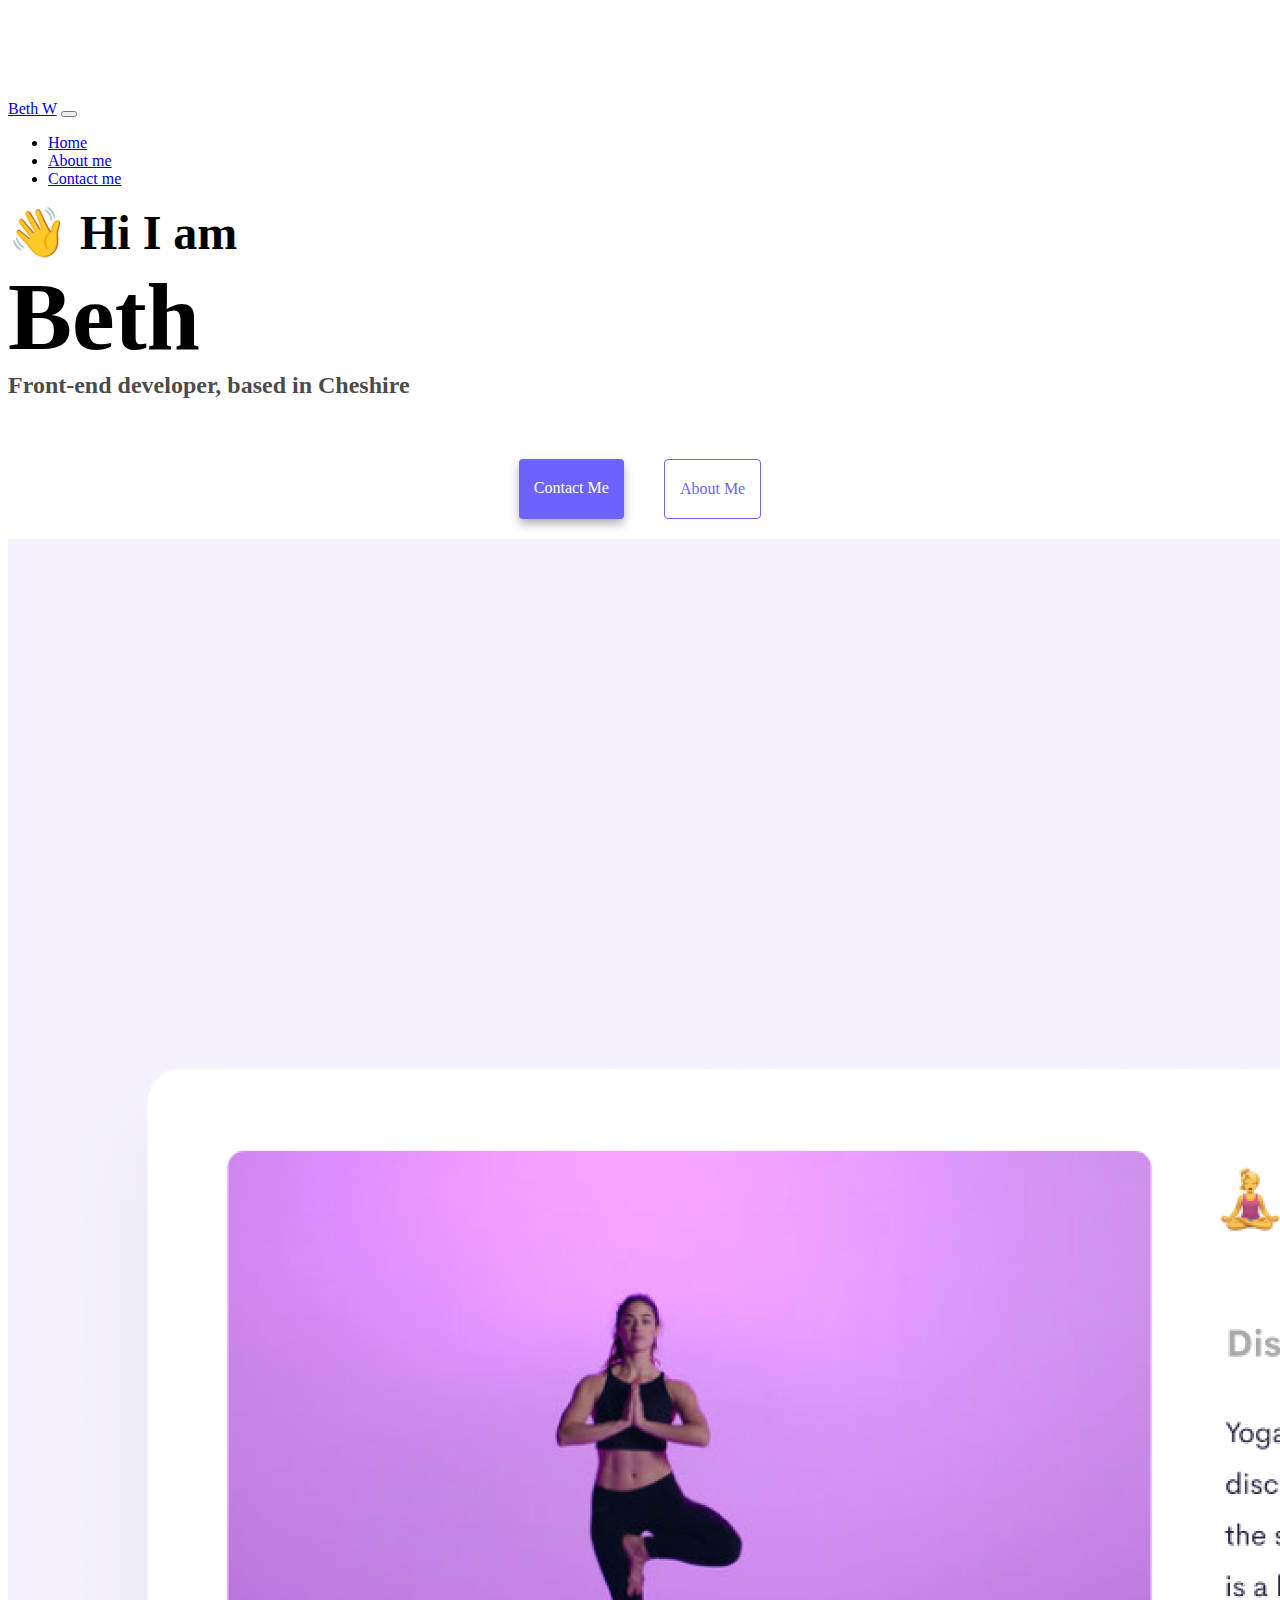
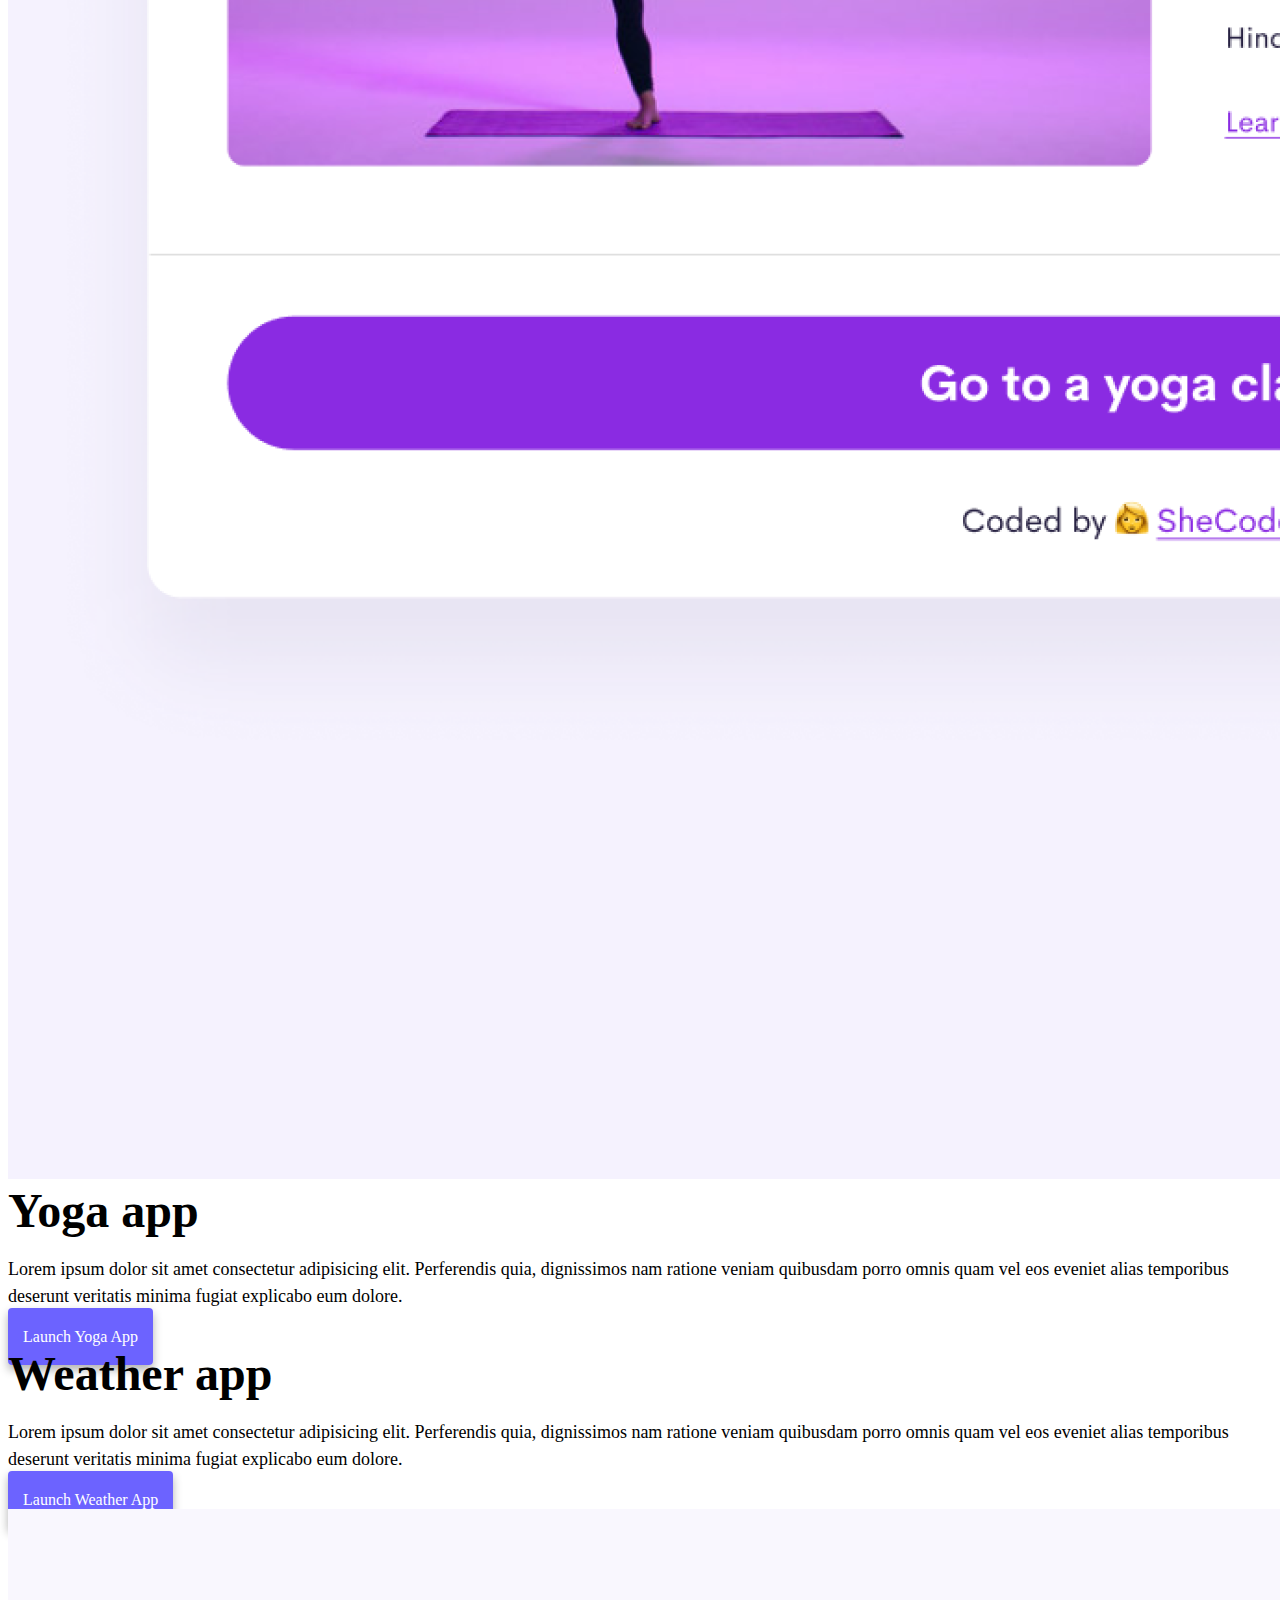
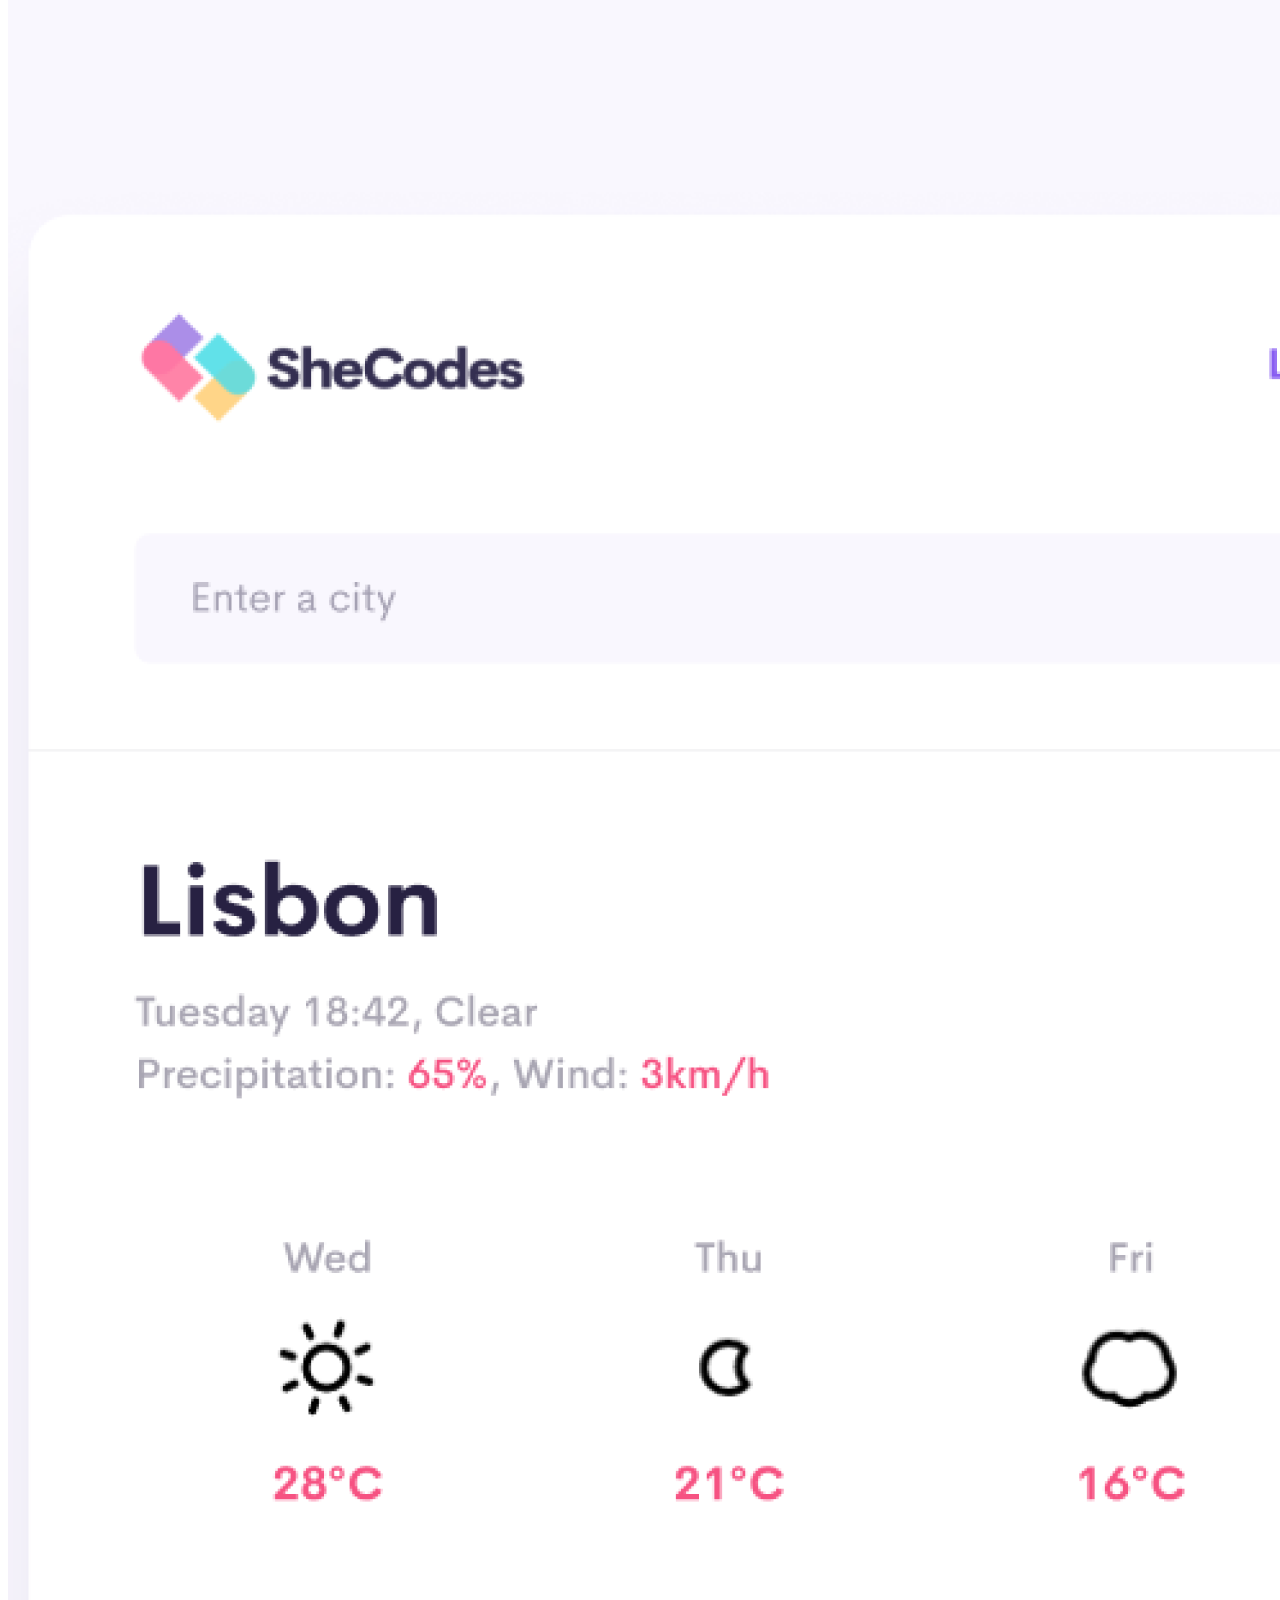
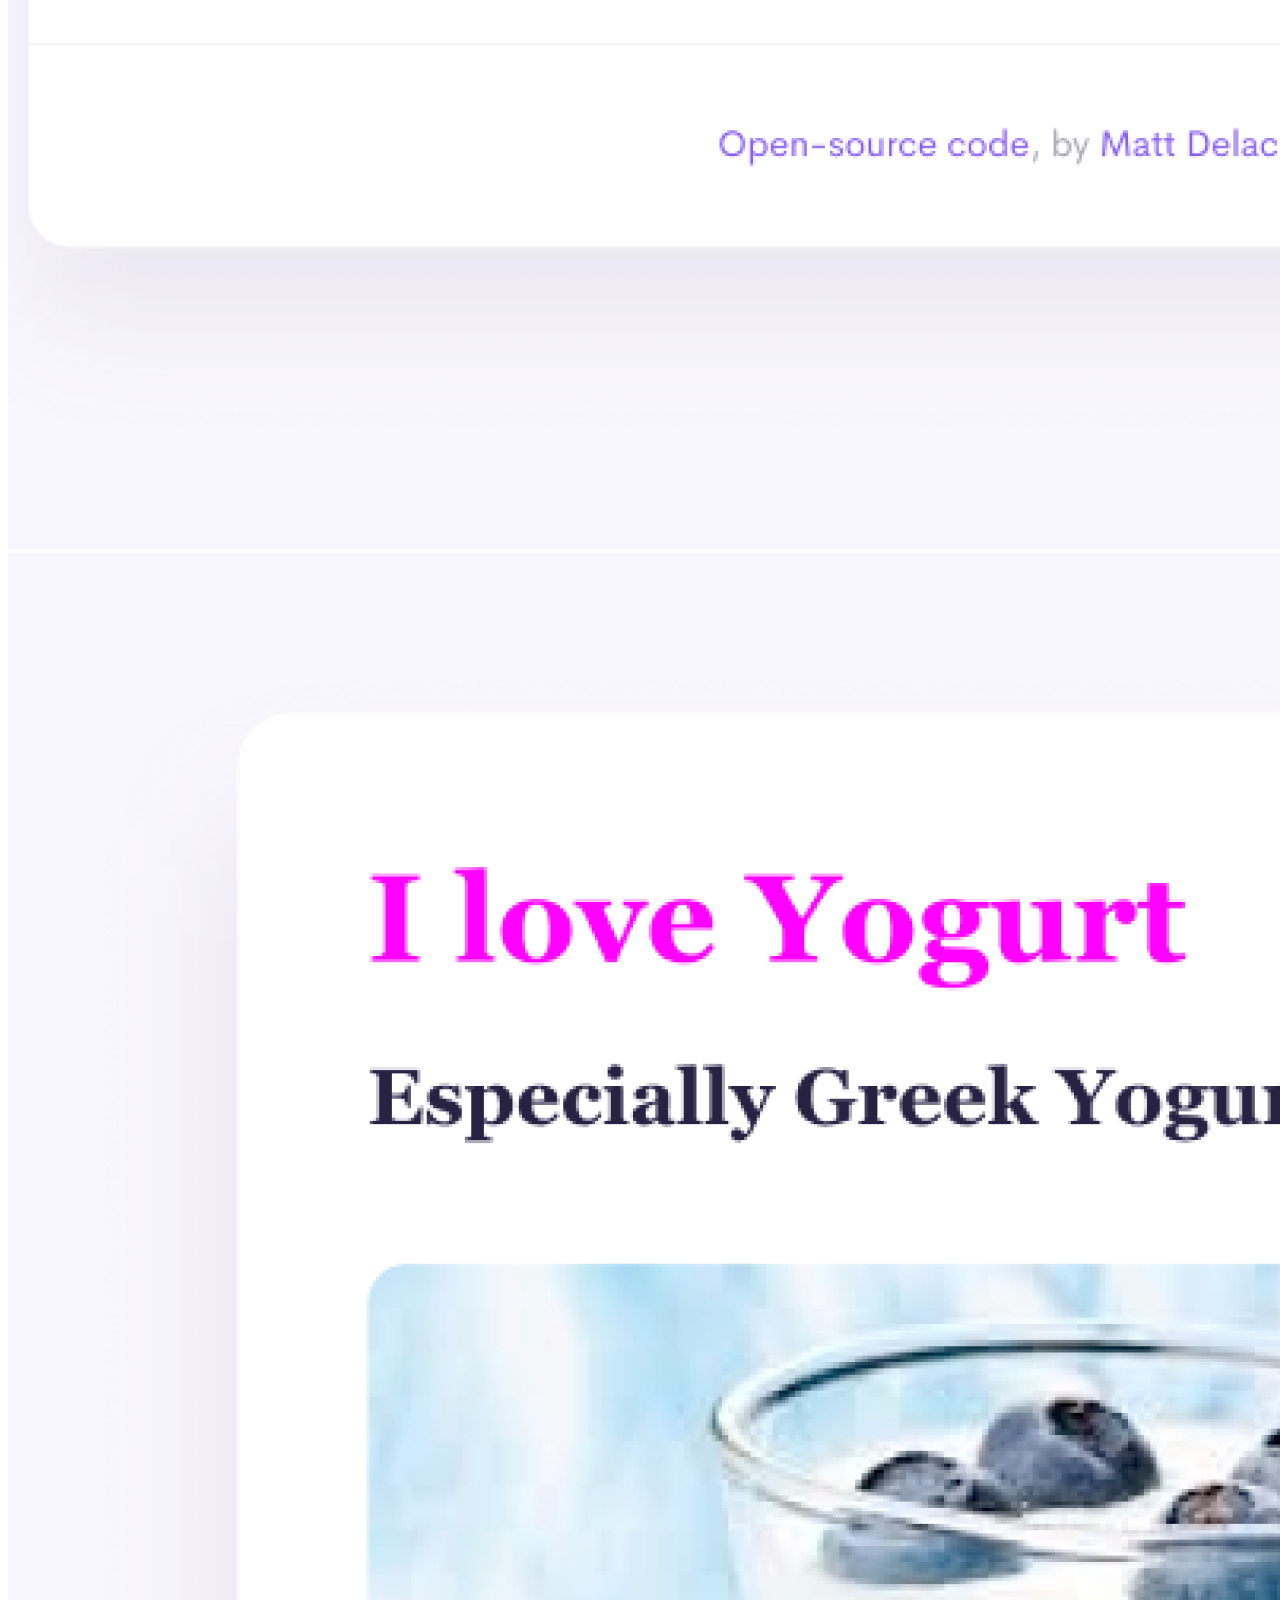
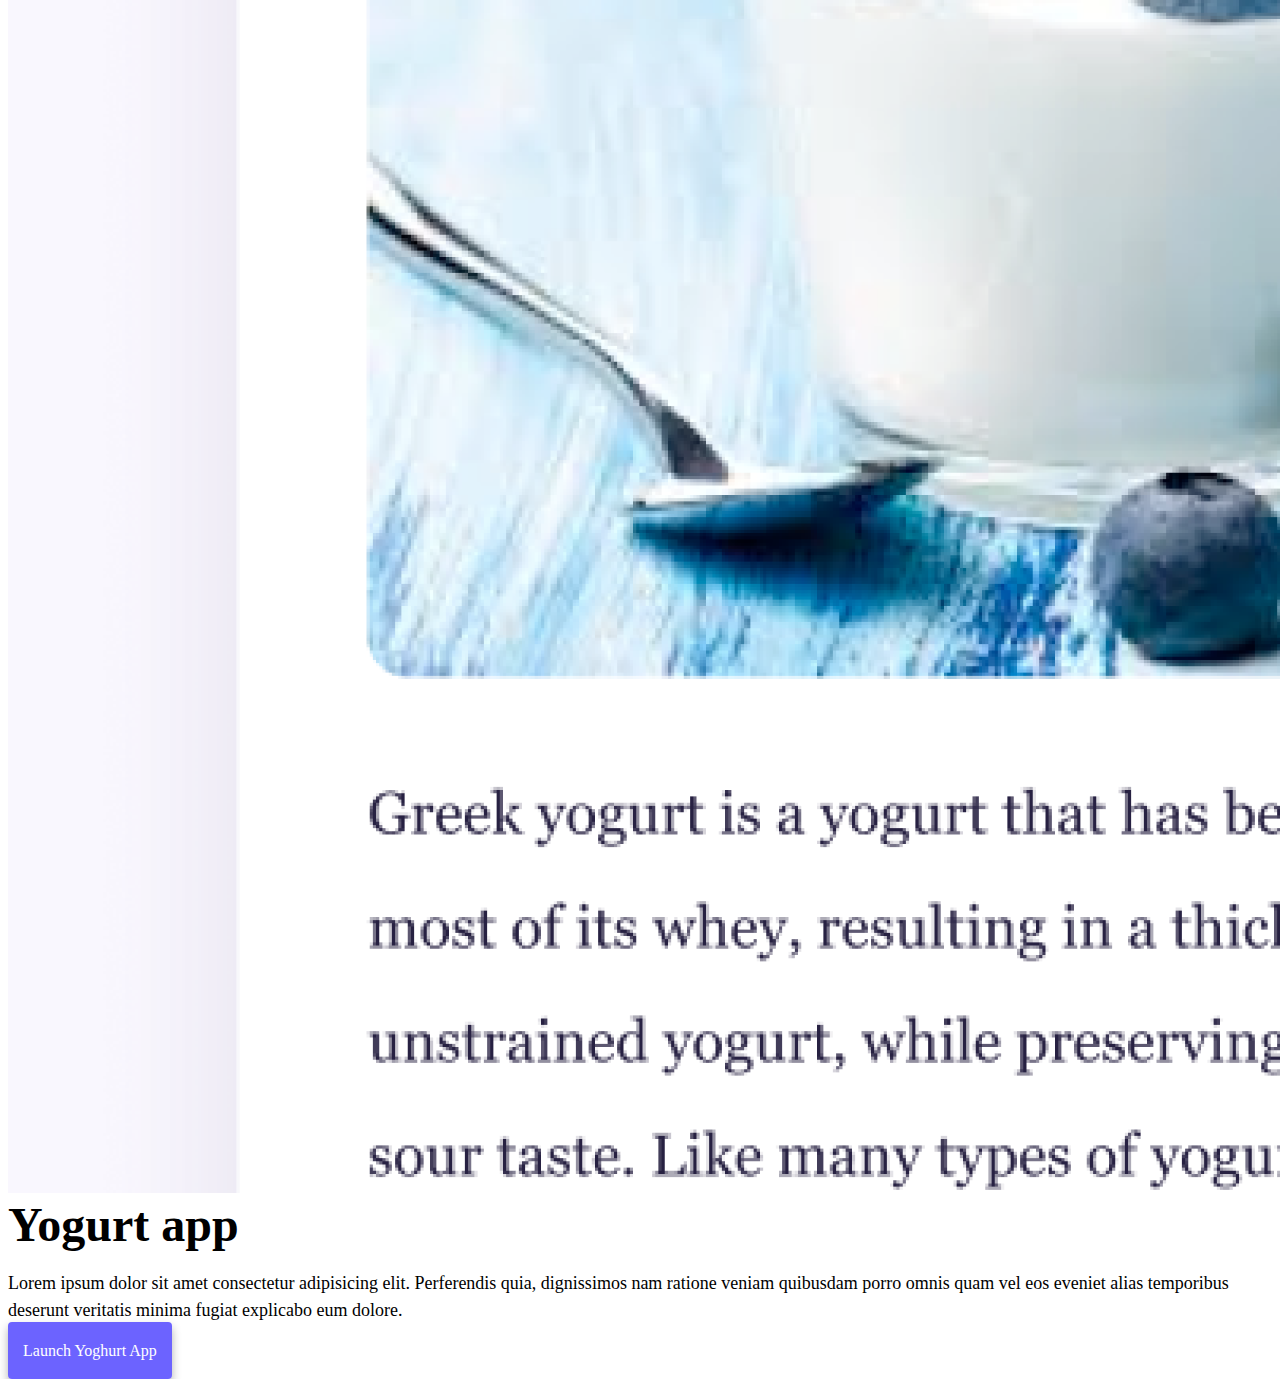
<file: index.html>
<!DOCTYPE html>
<html lang="en">
  <head>
    <meta charset="UTF-8" />
    <meta http-equiv="X-UA-Compatible" content="IE=edge" />
    <meta name="viewport" content="width=device-width, initial-scale=1.0" />
    <meta
      name="description"
      content="Beth Williamson is a front-end developer based in Cheshire. Here you will find all the information about herself, her projects and ways to get in touch."
    />
    <title>Beth Williamson|Homepage</title>
    <link
      href="https://cdn.jsdelivr.net/npm/bootstrap@5.0.0-beta2/dist/css/bootstrap.min.css"
      rel="stylesheet"
      integrity="sha384-BmbxuPwQa2lc/FVzBcNJ7UAyJxM6wuqIj61tLrc4wSX0szH/Ev+nYRRuWlolflfl"
      crossorigin="anonymous"
    />
    <script
      src="https://cdn.jsdelivr.net/npm/bootstrap@5.0.0-beta2/dist/js/bootstrap.bundle.min.js"
      integrity="sha384-b5kHyXgcpbZJO/tY9Ul7kGkf1S0CWuKcCD38l8YkeH8z8QjE0GmW1gYU5S9FOnJ0"
      crossorigin="anonymous"
    ></script>
    <link rel="stylesheet" href="style.css" />
  </head>
  <body>
    <nav class="navbar navbar-expand-lg navbar-light bg-light fixed-top">
      <div class="container">
        <a class="navbar-brand" href="index.html">Beth W</a>
        <button
          class="navbar-toggler"
          type="button"
          data-bs-toggle="collapse"
          data-bs-target="#navbarNav"
          aria-controls="navbarNav"
          aria-expanded="false"
          aria-label="Toggle navigation"
        >
          <span class="navbar-toggler-icon"></span>
        </button>
        <div class="collapse navbar-collapse" id="navbarNav">
          <ul class="navbar-nav">
            <li class="nav-item">
              <a class="nav-link active" aria-current="page" href="index.html"
                >Home</a
              >
            </li>
            <li class="nav-item">
              <a class="nav-link" href="about.html">About me</a>
            </li>
            <li class="nav-item">
              <a class="nav-link" href="about.html#contact">Contact me</a>
            </li>
          </ul>
        </div>
      </div>
    </nav>
    <h2 class="text-center title">👋 Hi I am</h2>
    <h1 class="text-center title">Beth</h1>
    <h3 class="text-center title">Front-end developer, based in Cheshire</h3>
    <div class="navigation-links mb-5">
      <a href="about.html#contact" class="primary-link" title="contact page"
        >Contact me</a
      >
      <a href="about.html" class="secondary-link" title="about me page"
        >About me</a
      >
    </div>
    <div class="container">
      <div class="row">
        <div class="col-6">
          <img src="images/yoga.png" class="img-fluid rounded" alt="alt="Yoga
          project"" />
        </div>
        <div class="col-6">
          <h2 class="mb-3">Yoga app</h2>
          <p>
            Lorem ipsum dolor sit amet consectetur adipisicing elit. Perferendis
            quia, dignissimos nam ratione veniam quibusdam porro omnis quam vel
            eos eveniet alias temporibus deserunt veritatis minima fugiat
            explicabo eum dolore.
          </p>
          <div class="mt-5">
            <a href="#" class="primary-link" title="Yoga app"
              >Launch Yoga App</a
            >
          </div>
        </div>
      </div>
      <div class="row mt-5">
        <div class="col-6">
          <h2 class="mb-3">Weather app</h2>
          <p>
            Lorem ipsum dolor sit amet consectetur adipisicing elit. Perferendis
            quia, dignissimos nam ratione veniam quibusdam porro omnis quam vel
            eos eveniet alias temporibus deserunt veritatis minima fugiat
            explicabo eum dolore.
          </p>
          <div class="mt-5">
            <a href="#" class="primary-link" title="Weather app"
              >Launch Weather App</a
            >
          </div>
        </div>
        <div class="col-6">
          <img src="images/weather.png" class="img-fluid rounded"
          alt="alt="Weather project"" />
        </div>
      </div>
      <div class="row mt-5">
        <div class="col-6">
          <img src="images/yogurt.png" class="img-fluid rounded"
          alt="alt="Yoghurt project"" />
        </div>
        <div class="col-6">
          <h2 class="mb-3">Yogurt app</h2>
          <p>
            Lorem ipsum dolor sit amet consectetur adipisicing elit. Perferendis
            quia, dignissimos nam ratione veniam quibusdam porro omnis quam vel
            eos eveniet alias temporibus deserunt veritatis minima fugiat
            explicabo eum dolore.
          </p>
          <div class="mt-5">
            <a href="#" class="primary-link" title="Yoghurt app"
              >Launch Yoghurt App</a
            >
          </div>
        </div>
      </div>
    </div>
  </body>
</html>
</file>
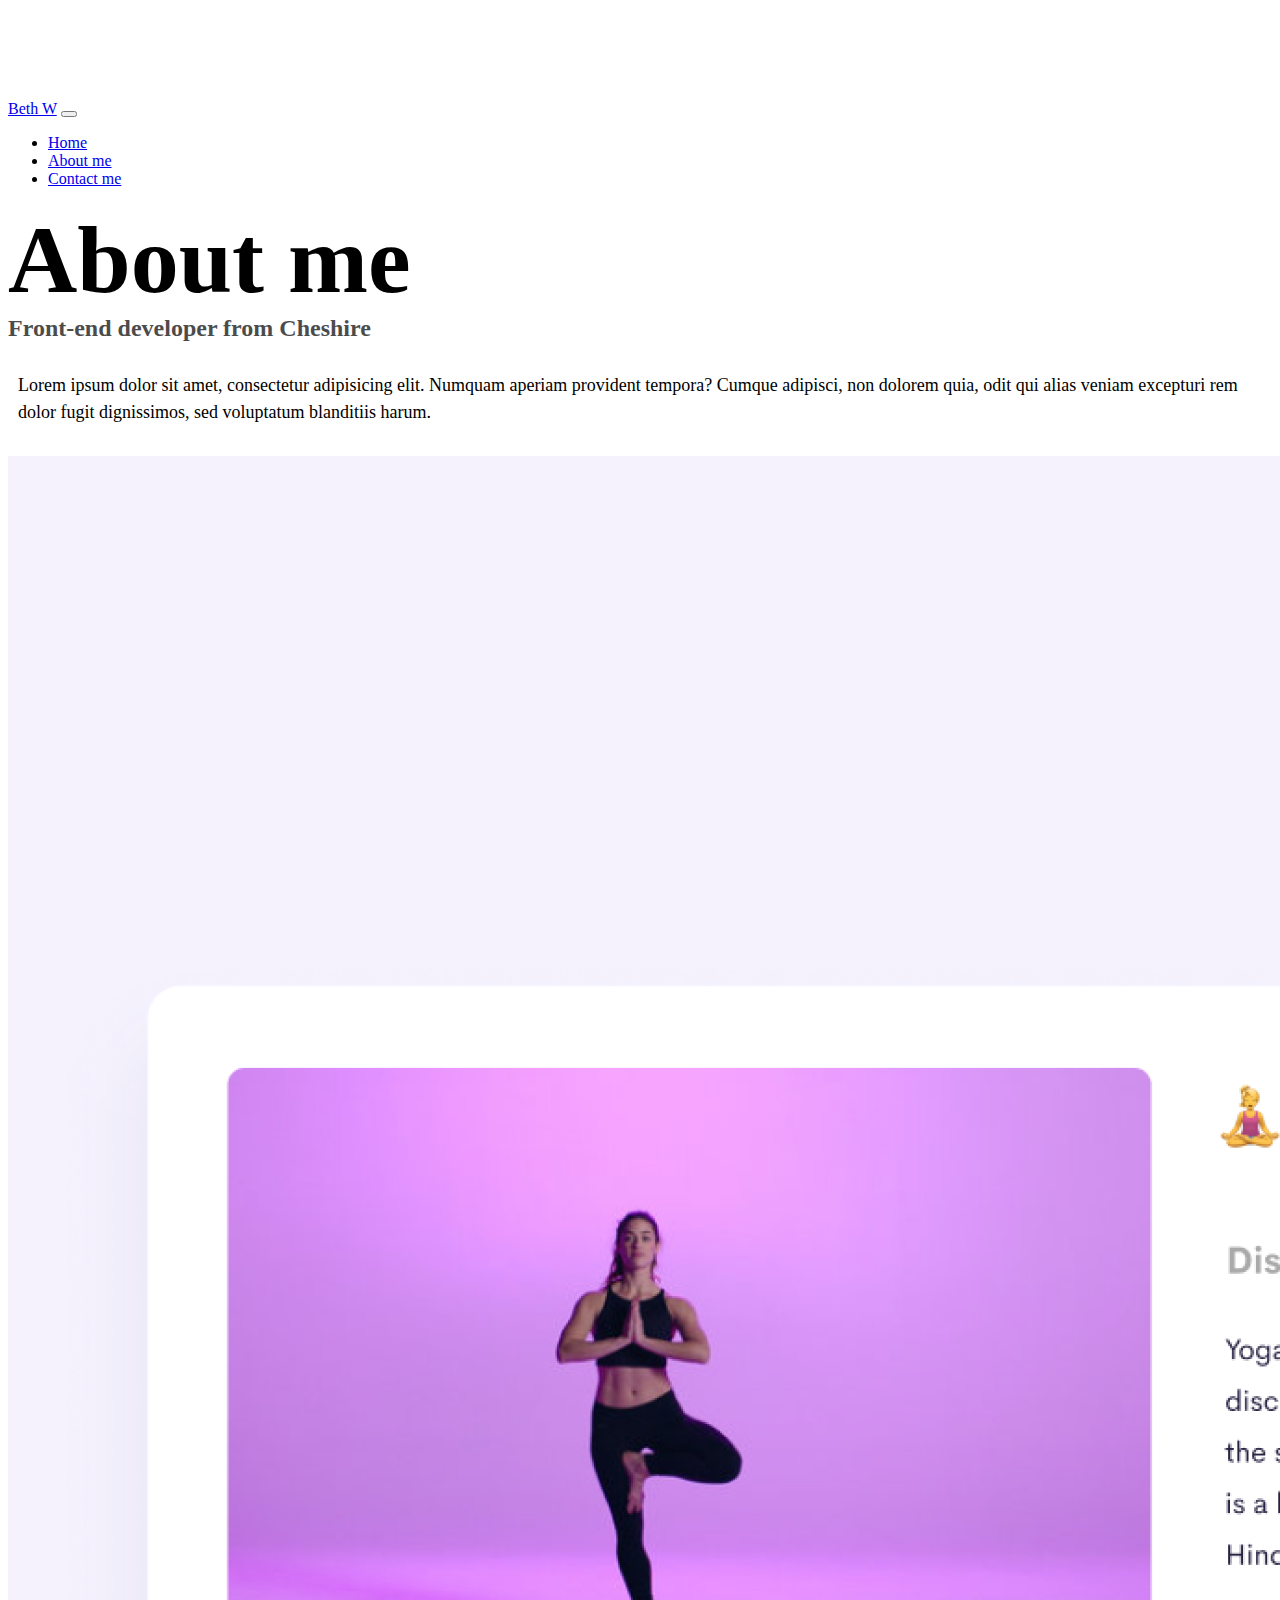
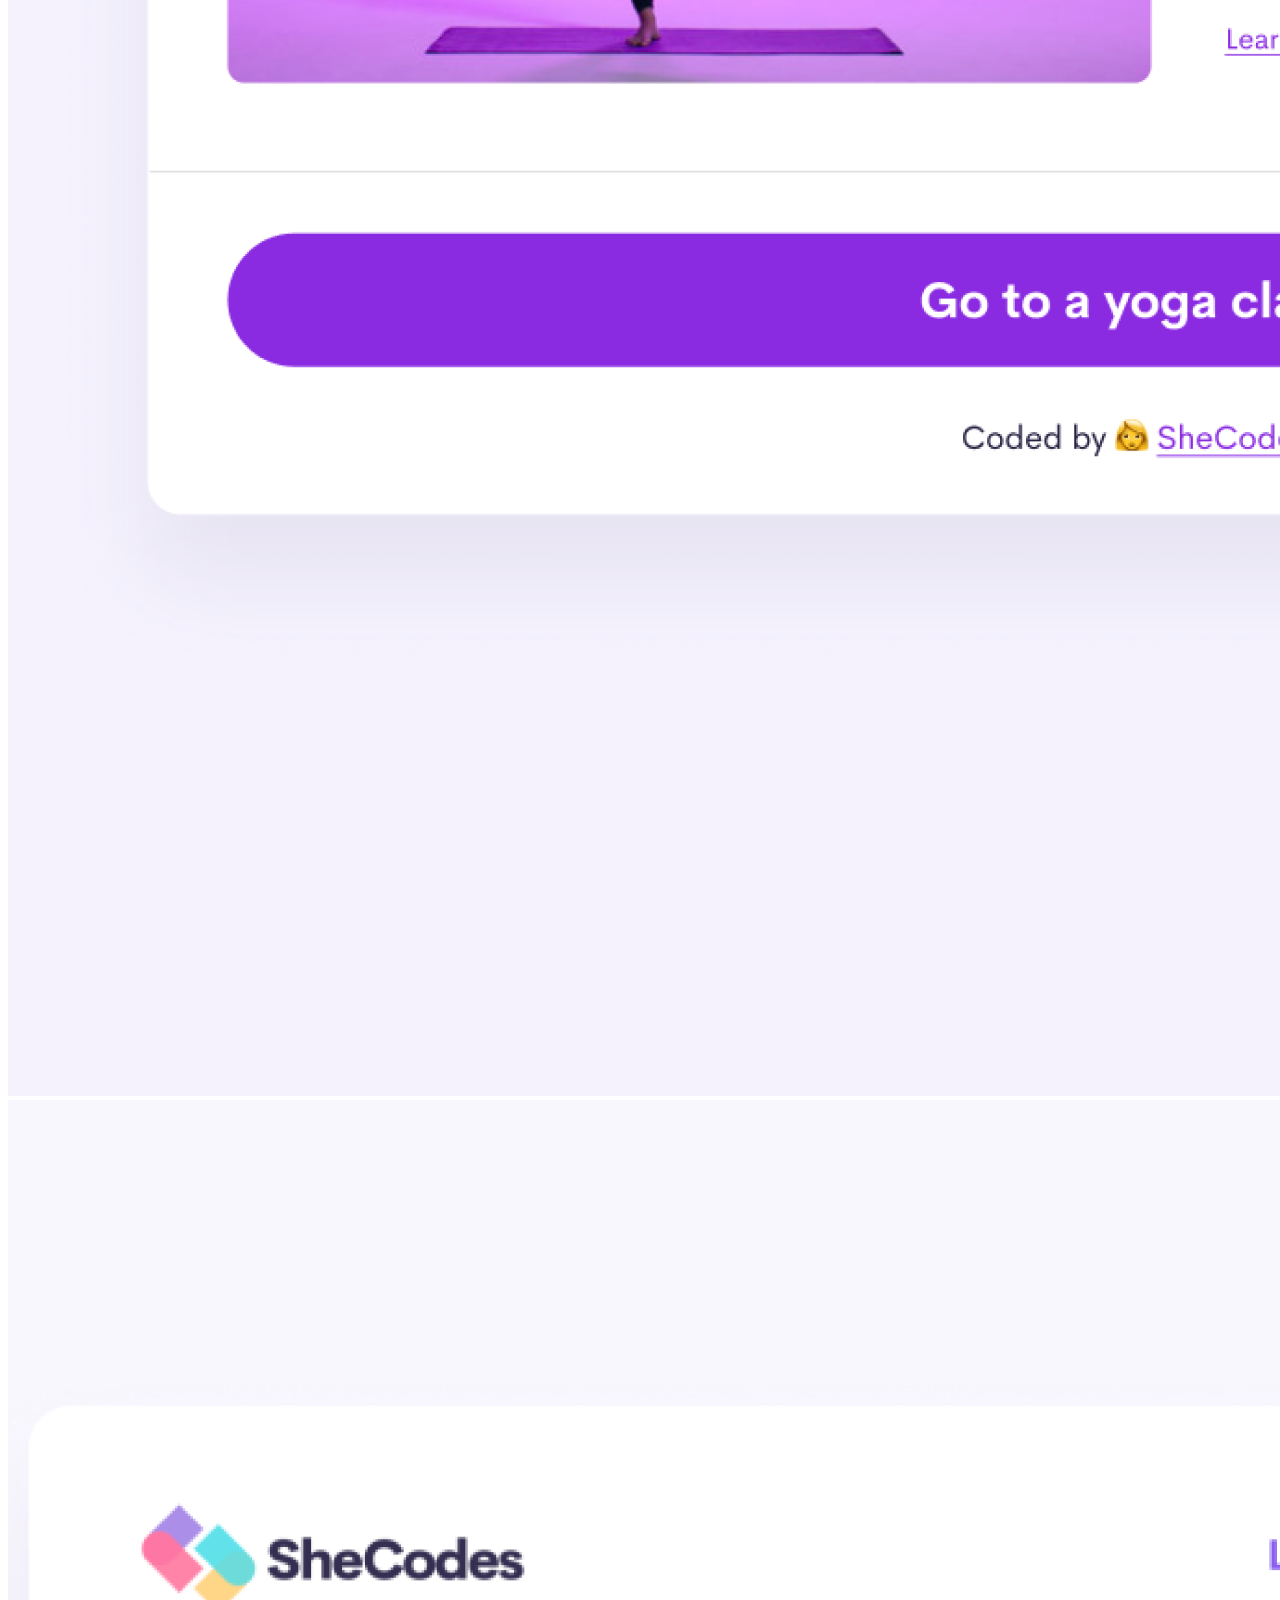
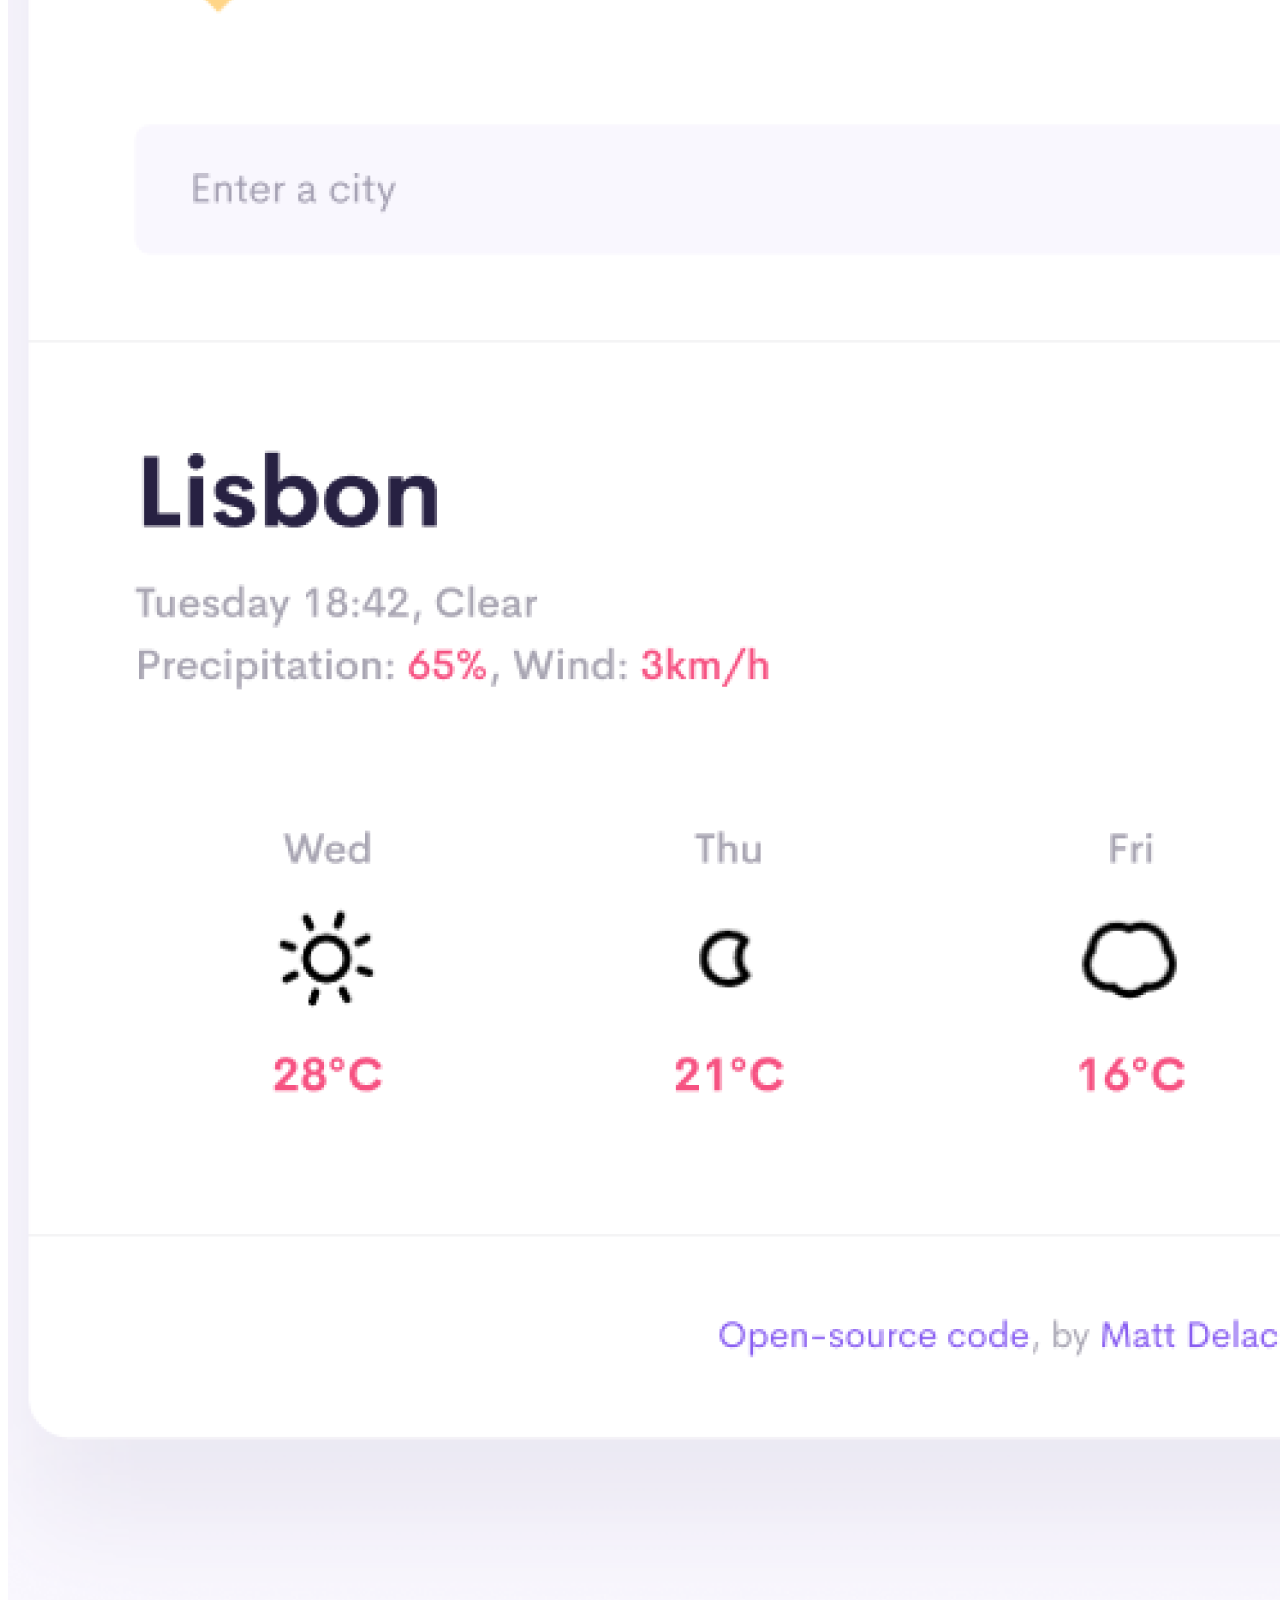
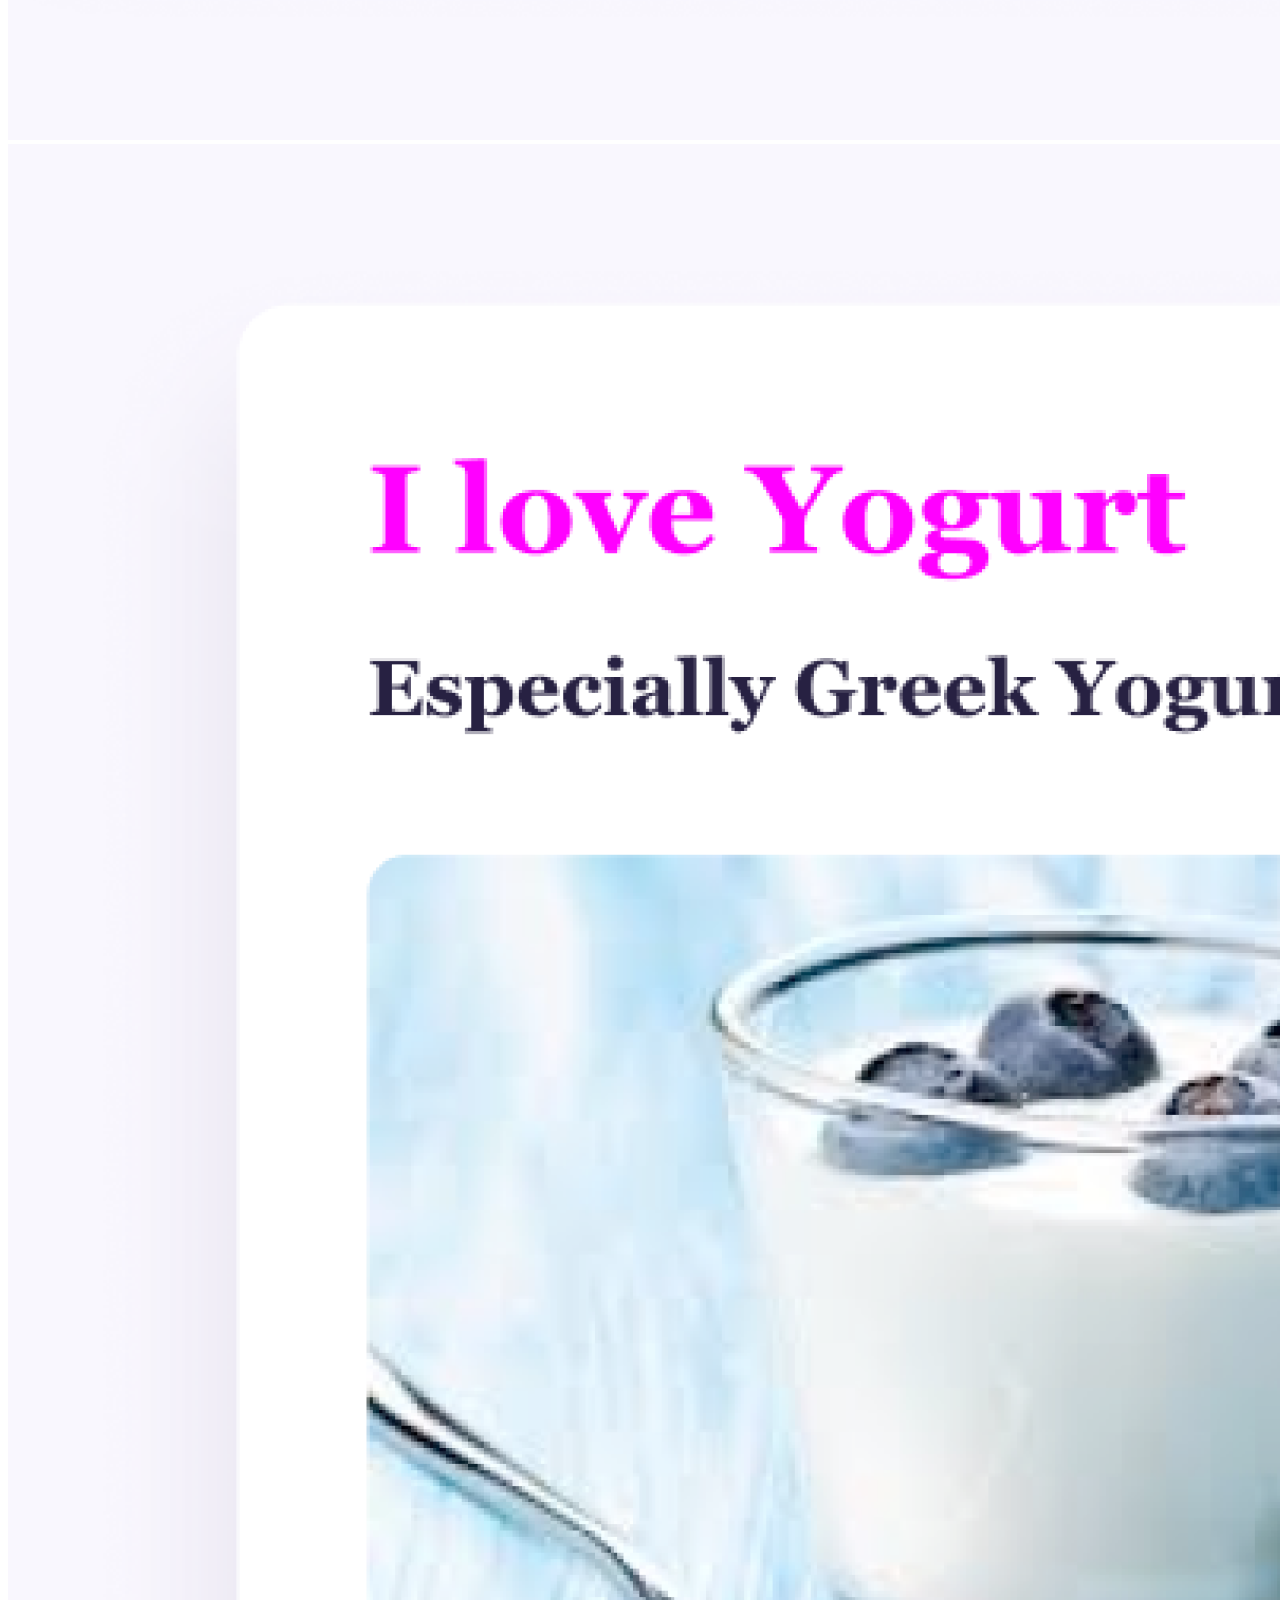
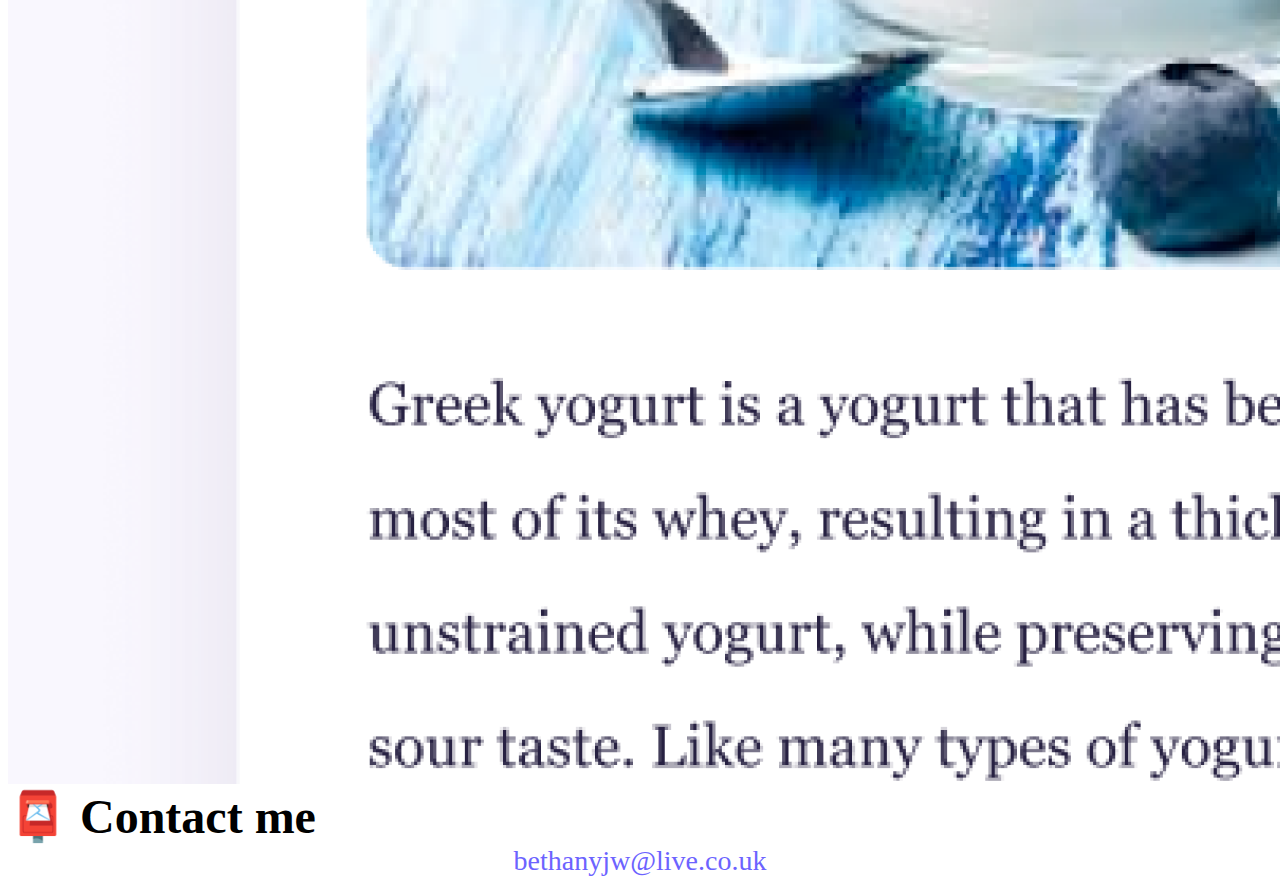
<file: about.html>
<!DOCTYPE html>
<html lang="en">
  <head>
    <meta charset="UTF-8" />
    <meta http-equiv="X-UA-Compatible" content="IE=edge" />
    <meta name="viewport" content="width=device-width, initial-scale=1.0" />
    <meta
      name="description"
      content="Find out more about Beth Williamson and the projects she has coded."
    />
    <link
      href="https://cdn.jsdelivr.net/npm/bootstrap@5.0.0-beta2/dist/css/bootstrap.min.css"
      rel="stylesheet"
      integrity="sha384-BmbxuPwQa2lc/FVzBcNJ7UAyJxM6wuqIj61tLrc4wSX0szH/Ev+nYRRuWlolflfl"
      crossorigin="anonymous"
    />
    <script
      src="https://cdn.jsdelivr.net/npm/bootstrap@5.0.0-beta2/dist/js/bootstrap.bundle.min.js"
      integrity="sha384-b5kHyXgcpbZJO/tY9Ul7kGkf1S0CWuKcCD38l8YkeH8z8QjE0GmW1gYU5S9FOnJ0"
      crossorigin="anonymous"
    ></script>
    <link rel="stylesheet" href="style.css" />
    <title>Beth Williamson|About</title>
  </head>
  <body>
    <nav class="navbar navbar-expand-lg navbar-light bg-light fixed-top">
      <div class="container">
        <a class="navbar-brand" href="index.html">Beth W</a>
        <button
          class="navbar-toggler"
          type="button"
          data-bs-toggle="collapse"
          data-bs-target="#navbarNav"
          aria-controls="navbarNav"
          aria-expanded="false"
          aria-label="Toggle navigation"
        >
          <span class="navbar-toggler-icon"></span>
        </button>
        <div class="collapse navbar-collapse" id="navbarNav">
          <ul class="navbar-nav">
            <li class="nav-item">
              <a class="nav-link" aria-current="page" href="index.html">Home</a>
            </li>
            <li class="nav-item">
              <a class="nav-link active" href="about.html">About me</a>
            </li>
            <li class="nav-item">
              <a class="nav-link" href="about.html#contact">Contact me</a>
            </li>
          </ul>
        </div>
      </div>
    </nav>
    <h1 class="text-center about">About me</h1>
    <h3 class="text-center">Front-end developer from Cheshire</h3>
    <div class="about-paragraphs text-center">
      <p>
        Lorem ipsum dolor sit amet, consectetur adipisicing elit. Numquam
        aperiam provident tempora? Cumque adipisci, non dolorem quia, odit qui
        alias veniam excepturi rem dolor fugit dignissimos, sed voluptatum
        blanditiis harum.
      </p>
    </div>
    <div class="container">
      <div class="row">
        <div class="col-sm-4">
          <img
            src="images/yoga.png"
            class="img-fluid p-2 shadow rounded"
            alt="Yoga project"
          />
        </div>
        <div class="col-sm-4">
          <img
            src="images/weather.png"
            class="img-fluid p-2 shadow rounded"
            alt="Weather project"
          />
        </div>
        <div class="col-sm-4">
          <img
            src="images/yogurt.png"
            class="img-fluid p-2 shadow rounded"
            alt="Yoghurt project"
          />
        </div>
      </div>
    </div>
    <div id="contact" class="mt-5">
      <h2 class="text-center contact">📮 Contact me</h2>
      <a
        href="mailto:bethanyjw@live.co.uk"
        class="email-link"
        title="Email link"
      >
        bethanyjw@live.co.uk
      </a>
    </div>
  </body>
</html>
</file>
<file: style.css>
@media (max-width: 900px) {
  .mb-3 {
    font-size: 30px;
  }
  .col-6 p {
    font-size: 14px;
  }
  .about {
    font-size: 80px;
  }
  .about-paragraphs p {
    font-size: 16px;
  }
  .contact {
    font-size: 25px;
  }
  .email-link {
    font-size: 20px;
  }
}

:root {
  --primary-color: #6c63ff;
  --secondary-color: #f5f2fe;
  --box-shadow: 0 5px 10px rgba(0, 0, 0, 0.3);
}

body {
  margin-top: 100px;
}

h1,
h2,
h3 {
  margin: 0;
}

h1 {
  font-size: 96px;
}

h2 {
  font-size: 48px;
}

h3 {
  font-size: 24px;
  opacity: 0.7;
}

p {
  font-size: 18px;
  line-height: 1.5;
}

.navigation-links {
  display: flex;
  margin-top: 40px;
  justify-content: center;
}

.navigation-links a {
  margin: 20px;
}

.primary-link {
  border-radius: 4px;
  padding: 20px 15px;
  text-decoration: none;
  text-transform: capitalize;
  background: var(--primary-color);
  box-shadow: var(--box-shadow);
  color: white;
}

.secondary-link {
  border-radius: 4px;
  padding: 20px 15px;
  text-decoration: none;
  text-transform: capitalize;
  color: var(--primary-color);
  border: 1px solid var(--primary-color);
}

.homepage-link {
  color: var(--primary-color);
  text-align: center;
  display: block;
}

.about-paragraphs {
  margin: 30px 0;
}

.about-paragraphs p {
  margin: 10px;
}

.email-link {
  display: flex;
  justify-content: center;
  color: var(--primary-color);
  font-size: 28px;
  text-decoration: none;
}

.email-link:hover {
  text-decoration: underline;
}
</file>
